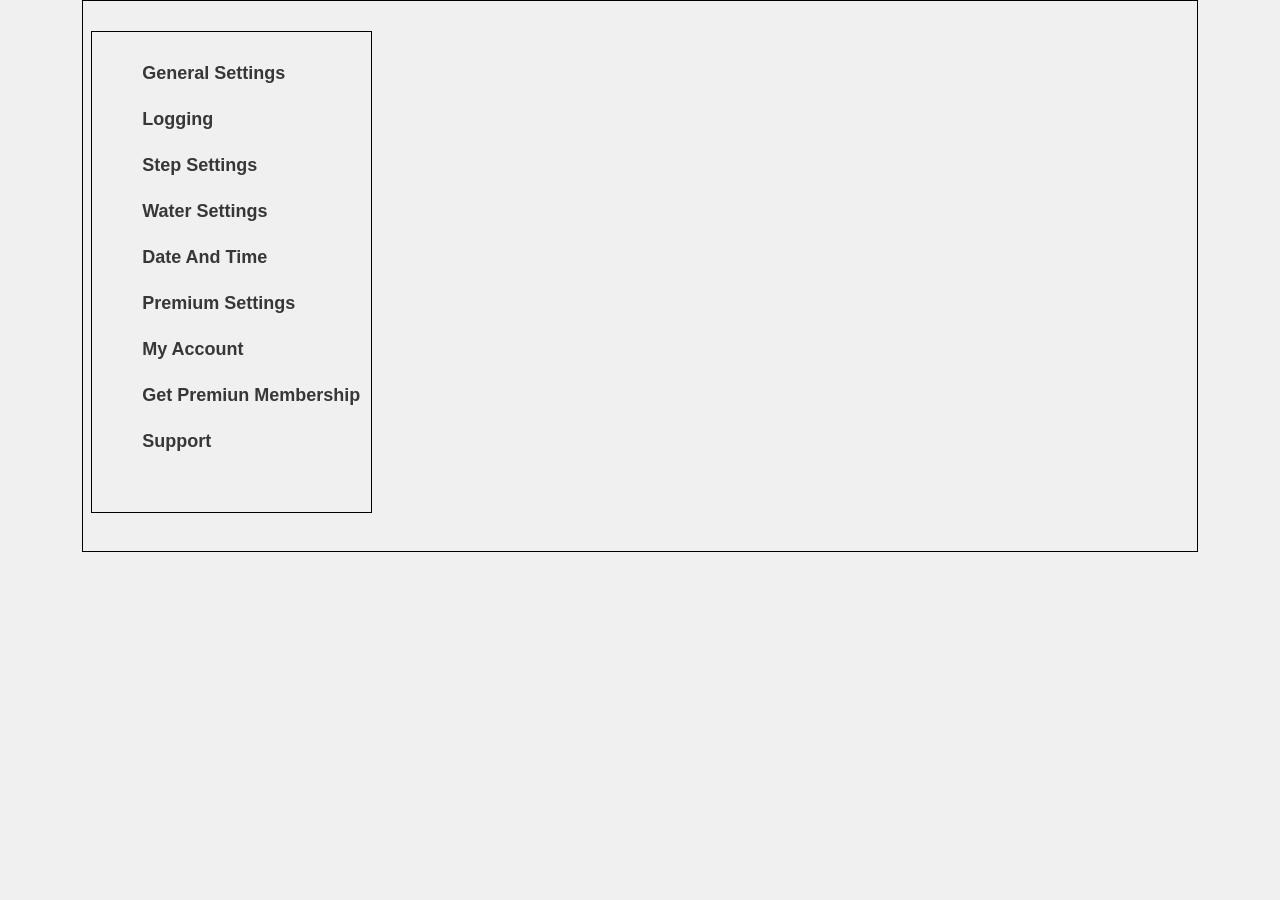
<file: Setting.html>
<!DOCTYPE html>
<html lang="en">
<head>
    <meta charset="UTF-8">
    <meta http-equiv="X-UA-Compatible" content="IE=edge">
    <meta name="viewport" content="width=device-width, initial-scale=1.0">
    <title>Settings</title>
    <style>
        .settings__middle{
    border: 1px solid black;
    width: 87%;
    height: 550px;
    margin: auto;
    display: flex;
}
body{
    margin: 0;
    padding: 0;
    background: #F0F0F0;
    font-family: 'Roboto', sans-serif;
}
.settings__middle__left{
    border: 1px solid black;
    width: 25%;
    height: 480px;
    margin-top: 30px;
    margin-left: 8px;
}

.settings__middle__left li{
    list-style: none;
    padding: 10px;
    font-size: 18px;
    font-weight: bold;
    padding-top: 15px;
    color: rgba(0, 0, 0, 0.774);
    font-family: 'Roboto', sans-serif;
}
.settings__middle__left li:hover{
    background-color: rgba(128, 128, 128, 0.288);
    transform: scale(1.05);
}
.settings__middle{
    /* border: 1px solid black; */
    width: 87%;
    height: 550px;
    margin: auto;
    display: flex;
}
.settings__middle__left{
    /* border: 1px solid black; */
    width: 25%;
    height: 480px;
    margin-top: 30px;
    margin-left: 8px;
}

.settings__middle__left li{
    list-style: none;
    padding: 10px;
    font-size: 18px;
    font-weight: bold;
    padding-top: 15px;
    color: rgba(0, 0, 0, 0.774);
    font-family: 'Roboto', sans-serif;
}
.settings__middle__left li:hover{
    background-color: rgba(128, 128, 128, 0.288);
}



    </style>
</head>
<body>
    <div class="settings__middle">
        <div class="settings__middle__left">
            <ul>
                <li>General Settings</li>
                <li>Logging</li>
                <li>Step Settings</li>
                <li>Water Settings</li>
                <li>Date And Time</li>
                <li>Premium Settings</li>
                <li>My Account</li>
                <li>Get Premiun Membership</li>
                <li>Support</li>
            </ul>

   
</body>
</html>
</file>
